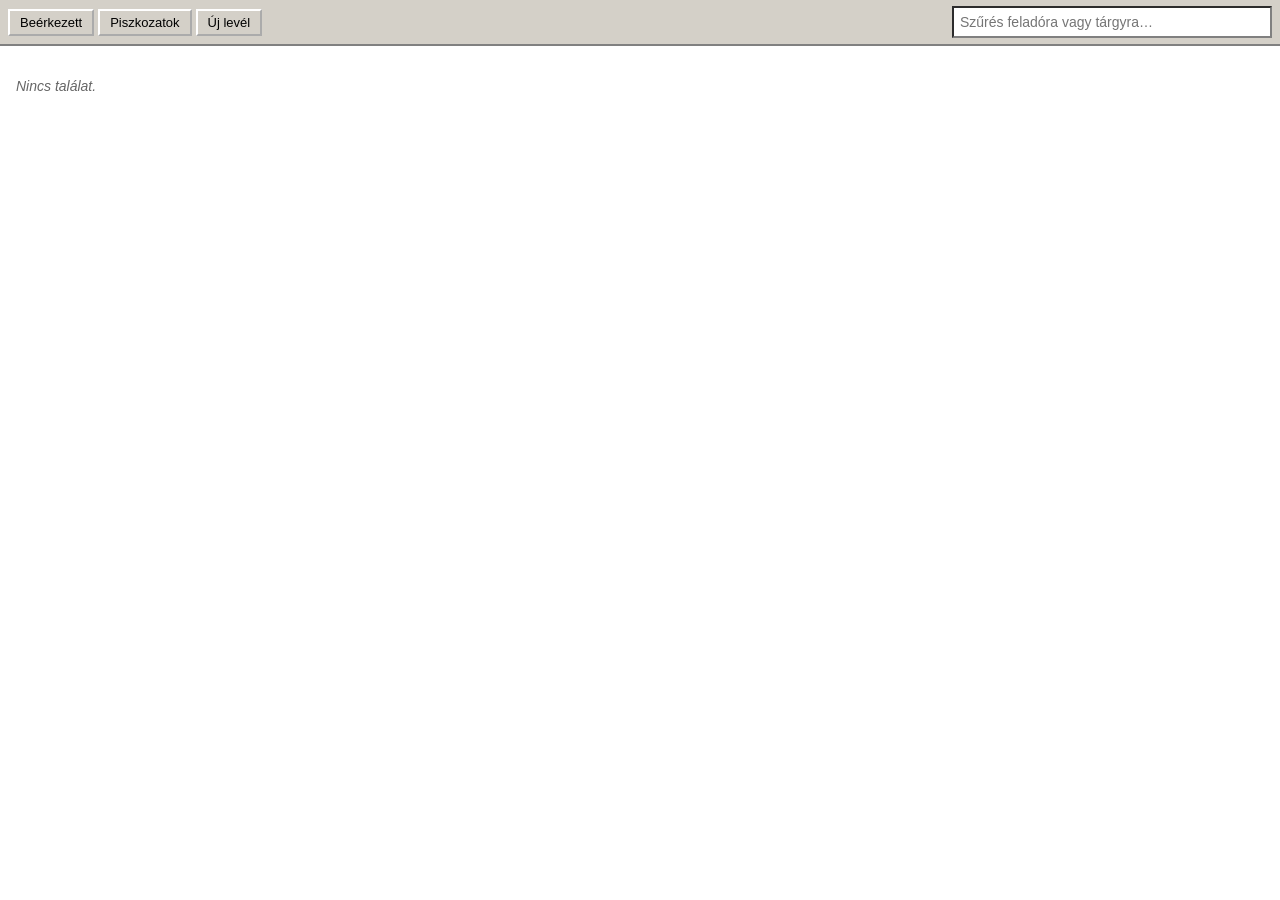
<file: apps/amail/index.html>
<!DOCTYPE html>
<html lang="hu">
<head>
  <meta charset="UTF-8">
  <meta name="viewport" content="width=device-width, initial-scale=1.0">
  <title>Amail</title>
  <link rel="stylesheet" href="amail.css">
</head>
<body>
  <div class="am">
    <header class="am-top">
      <div class="am-tabs">
        <button type="button" id="am-tab-inbox" class="am-tab">Beérkezett</button>
        <button type="button" id="am-tab-drafts" class="am-tab">Piszkozatok</button>
        <button type="button" id="am-new" class="am-tab">Új levél</button>
      </div>
      <div class="am-filter">
        <input id="am-filter" type="search" aria-label="Szűrés">
        <button type="button" id="am-clear" class="am-clear" hidden>×</button>
      </div>
    </header>

    <!-- Lista: beérkezett levelek vagy piszkozatok -->
    <section id="am-list" class="am-list" aria-label="Levelek"></section>

    <!-- Egy levél teljes nézete -->
    <section id="am-detail" class="am-detail" hidden>
      <div class="am-bar">
        <button type="button" id="am-back" class="am-btn">Vissza</button>
        <button type="button" id="am-reply" class="am-btn">Válasz</button>
        <button type="button" id="am-send-draft" class="am-btn" hidden>Küldés</button>
      </div>
      <div id="am-meta" class="am-meta"></div>
      <div id="am-body" class="am-body"></div>

      <!-- Válasz írása -->
      <form id="am-compose" class="am-compose" hidden autocomplete="off">
        <label>Címzett <input id="am-to" type="text"></label>
        <label>Tárgy <input id="am-subject" type="text"></label>
        <label>Szöveg <textarea id="am-text" rows="6"></textarea></label>
        <div class="am-bar">
          <button type="submit" class="am-btn" id="am-send">Küldés</button>
        </div>
      </form>
      <p id="am-status" class="am-status" role="status"></p>
    </section>
  </div>

  <!-- Adatok (levelek, előre megadott levelek) a js/data.js-ből -->
  <script src="../../js/data.js"></script>
  <script src="amail.js"></script>
</body>
</html>
</file>
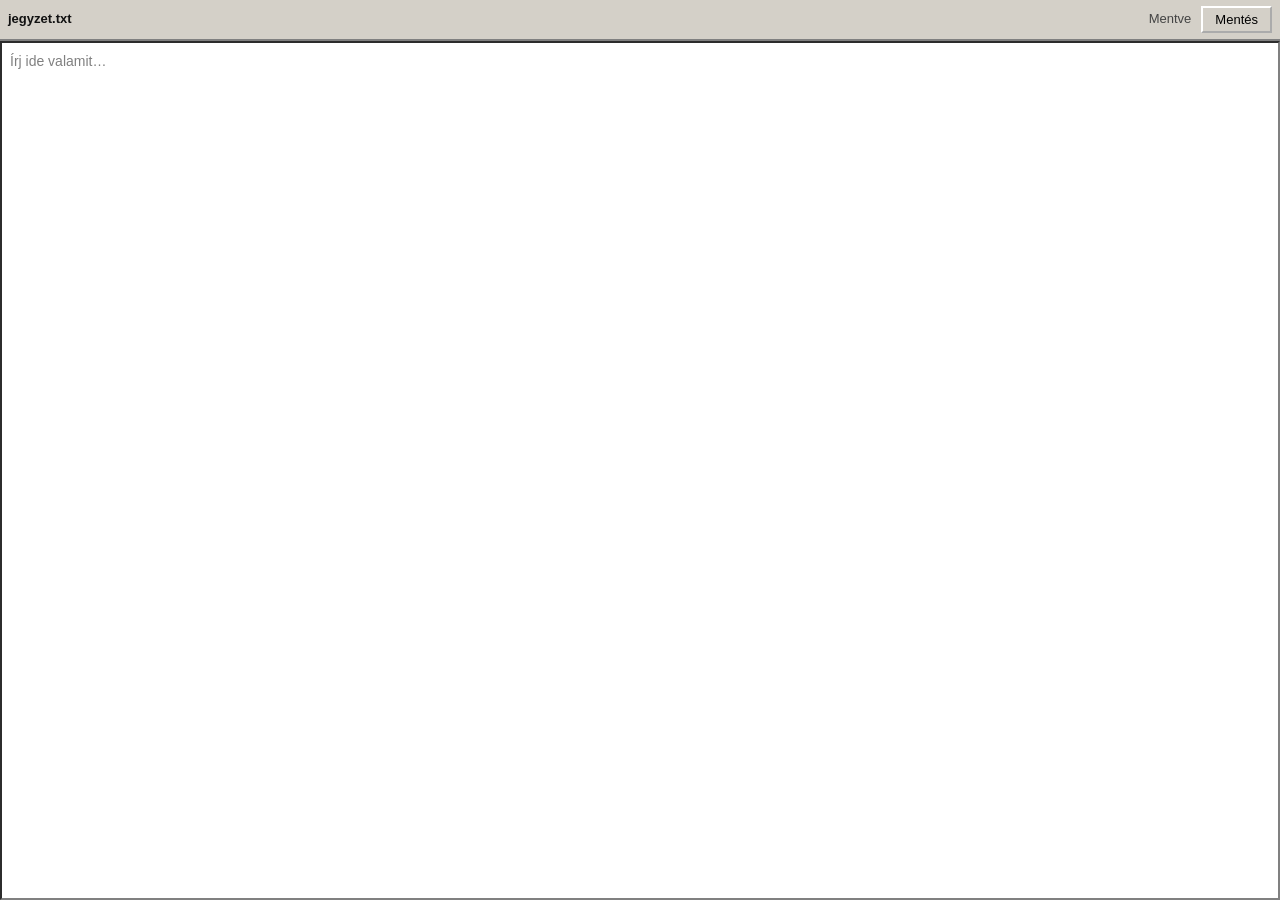
<file: apps/notes/index.html>
<!DOCTYPE html>
<html lang="hu">
<head>
  <meta charset="UTF-8">
  <meta name="viewport" content="width=device-width, initial-scale=1.0">
  <title>Notes</title>
  <link rel="stylesheet" href="notes.css">
</head>
<body>
  <div class="nt">
    <header class="nt-bar">
      <span id="nt-title" class="nt-title"></span>
      <span id="nt-status" class="nt-status" role="status"></span>
      <button type="button" id="nt-save" class="nt-btn">Mentés</button>
    </header>
    <textarea id="nt-text" class="nt-text" spellcheck="false"></textarea>
  </div>

  <!-- Beállítások (cím, szövegek) a js/data.js-ből -->
  <script src="../../js/data.js"></script>
  <script src="notes.js"></script>
</body>
</html>
</file>
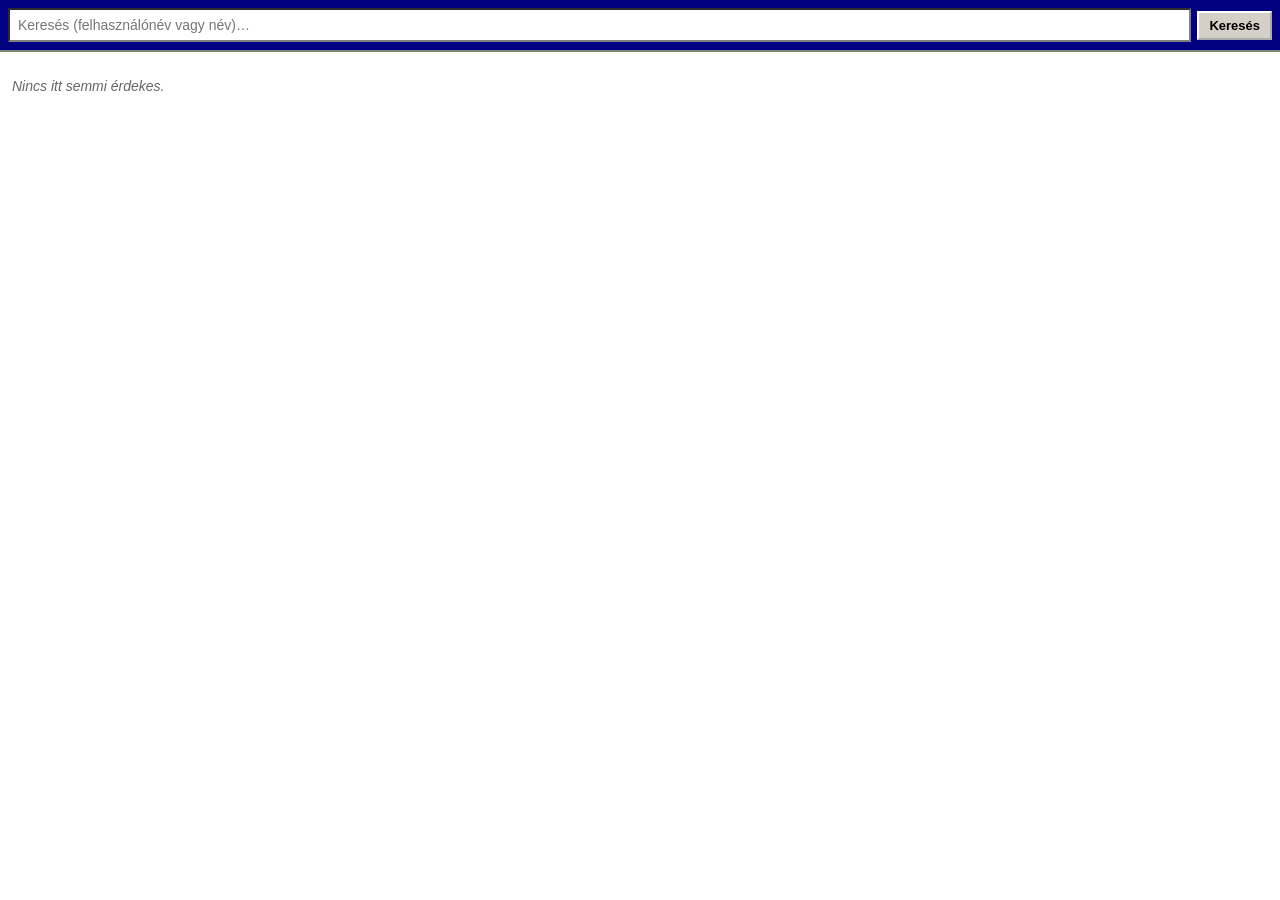
<file: apps/tracebook/index.html>
<!DOCTYPE html>
<html lang="hu">
<head>
  <meta charset="UTF-8">
  <meta name="viewport" content="width=device-width, initial-scale=1.0">
  <title>Tracebook</title>
  <link rel="stylesheet" href="tracebook.css">
</head>
<body>
  <div class="tb">
    <header class="tb-top">
      <form id="tb-search" class="tb-search" role="search" autocomplete="off">
        <input id="tb-q" type="search" aria-label="Keresés">
        <button type="submit" id="tb-go">Keresés</button>
        <button type="button" id="tb-clear" class="tb-clear" aria-label="Keresés törlése" hidden>×</button>
      </form>
    </header>

    <main id="tb-view" class="tb-view" aria-live="polite"></main>

    <div id="tb-toast" class="tb-toast" role="status" hidden></div>
  </div>

  <!-- Adatok (felhasználók, bejegyzések, szövegek) a js/data.js-ből -->
  <script src="../../js/data.js"></script>
  <script src="tracebook.js"></script>
</body>
</html>
</file>
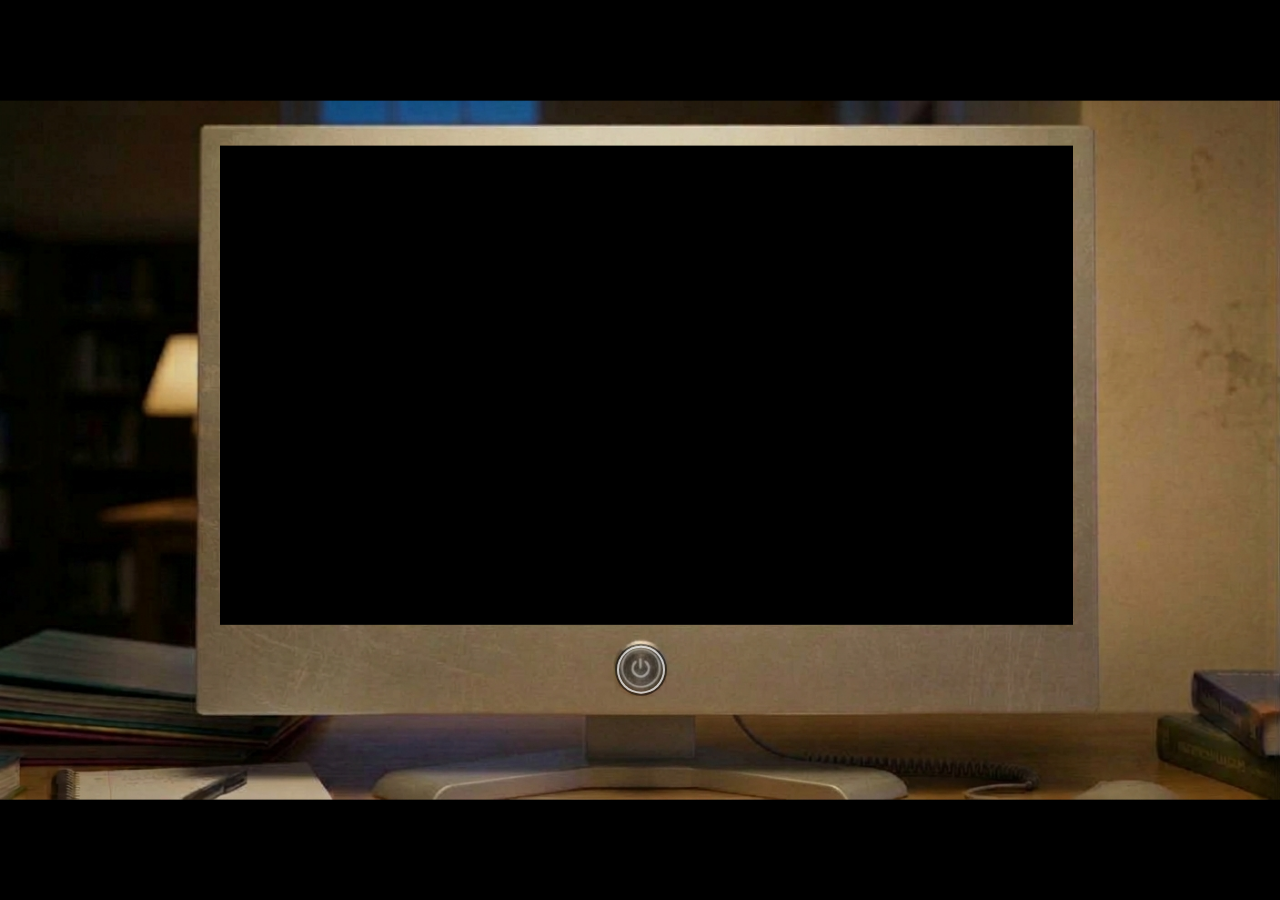
<file: kepernyo.html>
<!DOCTYPE html>
<html lang="hu">
<head>
  <meta charset="UTF-8">
  <meta name="viewport" content="width=device-width, initial-scale=1.0">
  <title>Nyomozós játék – Digitális lábnyom</title>
  <link rel="stylesheet" href="css/style.css">
  <link rel="stylesheet" href="css/wm.css">
  <link rel="stylesheet" href="css/ending.css">
</head>
<body>
  <!-- Keret: a monitor-kép arányát veszi fel, minden % érték ehhez a képhez igazodik -->
  <div id="frame" class="frame">
  <!-- Monitor-kép: mindig látszik, a bekapcsoló gomb ehhez igazodik -->
  <img id="backdrop" class="backdrop" src="assets/szamitogep.png" alt="Számítógép, este 8:30">
  <button id="power-btn" class="power-btn" type="button" aria-label="Monitor bekapcsolása"></button>

  <!-- A kijelző (config.area): ebben váltanak a képernyők -->
  <main id="stage">

    <!-- 1. Kikapcsolt monitor: csak a gép látszik, a gomb a monitor alján van -->
    <section id="screen-off" class="screen active" aria-label="Monitor">
      <p id="off-error" class="off-error" role="alert"></p>
    </section>

    <!-- 2. Bejelentkezés -->
    <section id="screen-login" class="screen" aria-label="Bejelentkezés">
      <div class="login-box">
        <div class="avatar-wrap">
          <img id="avatar" src="assets/nyomozo_fej.png" alt="Nyomozó profilképe">
          <button id="info-btn" class="info-btn" type="button" aria-label="Információ a nyomozóról" aria-expanded="false" aria-controls="info-popup">i</button>
          <div id="info-popup" class="info-popup" role="dialog" aria-label="Információ a nyomozóról" hidden>
            <div class="info-popup-bar">
              <span>Információ</span>
              <button id="info-close" type="button" aria-label="Bezárás">×</button>
            </div>
            <div id="info-text" class="info-text" tabindex="0"></div>
          </div>
        </div>
        
        <!-- Nem <form>: a böngésző jelszókezelője így nem ajánl jelszót és nem ugrik fel -->
        <div id="login-form" class="login-form">
          <label for="password">Jelszó</label>
          <!-- Sima szövegmező, pontokkal maszkolva (js/app.js): a Firefox nem kezeli jelszóként -->
          <input id="password" name="jelszo-mezo" type="text"
                 autocomplete="off" spellcheck="false"
                 data-lpignore="true" data-1p-ignore data-bwignore data-form-type="other">
          <button id="login-btn" type="button">Belépés</button>
        </div>
        <p id="login-error" class="error" role="alert"></p>
      </div>
    </section>

    <!-- 3. Régi stílusú betöltő -->
    <section id="screen-boot" class="screen" aria-label="Betöltés">
      <div class="boot">
        <p class="boot-os">AjtOS</p>
        <pre id="boot-log" class="boot-log"></pre>
        <div class="progress"><div id="progress-bar" class="progress-bar"></div></div>
      </div>
    </section>

    <!-- 4. Asztal tálcával -->
    <section id="screen-desktop" class="screen" aria-label="Asztal">
      <div id="desktop-icons" class="desktop-icons"></div>
      <div id="windows" class="windows"></div>
      <div class="taskbar">
        <button id="start-btn" class="start-btn" type="button">AjtOS</button>
        <div id="taskbar-tasks" class="taskbar-tasks"></div>
        <div class="clock">20:30</div>
      </div>
    </section>

  </main>
  </div>

  <script src="js/data.js"></script>
  <script src="js/wm.js"></script>
  <script src="js/mail.js"></script>
  <script src="js/contacts.js"></script>
  <script src="js/ending.js"></script>
  <script src="js/game_logic.js"></script>
  <script src="js/app.js"></script>
</body>
</html>
</file>
<file: apps/amail/amail.css>
/* ===== Amail – stílus ===== */

html, body {
  height: 100%;
  margin: 0;
  background: #d4d0c8;
  color: #111;
  font: 14px/1.45 Tahoma, Verdana, sans-serif;
}

.am {
  display: flex;
  flex-direction: column;
  height: 100%;
  min-height: 0;
}

/* Fejléc: fülek és szűrő */
.am-top {
  flex: 0 0 auto;
  display: flex;
  flex-wrap: wrap;
  gap: 6px;
  align-items: center;
  justify-content: space-between;
  padding: 6px 8px;
  background: #d4d0c8;
  border-bottom: 2px solid #808080;
}

.am-tabs { display: flex; gap: 4px; }

.am-tab {
  padding: 4px 10px;
  font: 13px Tahoma, sans-serif;
  background: #d4d0c8;
  border: 2px outset #fff;
  cursor: pointer;
}
.am-tab.active { border-style: inset; font-weight: bold; }

.am-filter {
  display: flex;
  gap: 4px;
  flex: 1 1 180px;
  max-width: 320px;
}
.am-filter input {
  flex: 1;
  min-width: 0;
  padding: 4px 6px;
  font: inherit;
  border: 2px inset #808080;
  background: #fff;
}
.am-clear {
  width: 28px;
  padding: 0;
  font: bold 15px/1 Tahoma, sans-serif;
  background: #d4d0c8;
  border: 2px outset #fff;
  cursor: pointer;
}
.am-clear[hidden] { display: none; }

/* Levéllista */
.am-list {
  flex: 1 1 auto;
  min-height: 0;
  overflow-y: auto;
  background: #fff;
}

.am-row {
  display: grid;
  grid-template-columns: minmax(0, 1fr) auto;
  gap: 2px 10px;
  width: 100%;
  padding: 7px 10px;
  text-align: left;
  background: #fff;
  border: 0;
  border-bottom: 1px solid #e0e0e0;
  font: inherit;
  cursor: pointer;
}
.am-row:hover,
.am-row:focus-visible { background: #e8e8f8; outline: none; }

.am-row-from { font-weight: bold; overflow: hidden; text-overflow: ellipsis; white-space: nowrap; }
.am-row-date { color: #666; font-size: 12px; white-space: nowrap; }
.am-row-subject { grid-column: 1 / -1; overflow: hidden; text-overflow: ellipsis; white-space: nowrap; }

.am-empty { padding: 16px; color: #666; font-style: italic; }

/* Levél nézet */
.am-detail {
  flex: 1 1 auto;
  min-height: 0;
  overflow-y: auto;
  padding: 10px;
  background: #fff;
}
.am-detail[hidden] { display: none; }

.am-bar {
  display: flex;
  flex-wrap: wrap;
  gap: 6px;
  margin-bottom: 10px;
}
.am-btn {
  padding: 4px 12px;
  font: 13px Tahoma, sans-serif;
  background: #d4d0c8;
  border: 2px outset #fff;
  cursor: pointer;
}
.am-btn:active { border-style: inset; }
.am-btn[hidden] { display: none; }

.am-meta {
  margin-bottom: 10px;
  padding-bottom: 8px;
  border-bottom: 1px solid #c0c0c0;
  font-size: 13px;
}
.am-meta div { overflow-wrap: anywhere; }
.am-meta .am-label { color: #666; display: inline-block; min-width: 60px; }

.am-body {
  white-space: pre-wrap;
  overflow-wrap: anywhere;
  font: 14px/1.5 "Courier New", monospace;
}

.am-compose {
  display: flex;
  flex-direction: column;
  gap: 8px;
  margin-top: 12px;
  padding-top: 10px;
  border-top: 2px solid #808080;
}
.am-compose[hidden] { display: none; }
.am-compose label { display: flex; flex-direction: column; gap: 3px; font-size: 13px; }
.am-compose input,
.am-compose textarea {
  font: 14px Tahoma, sans-serif;
  padding: 5px;
  border: 2px inset #808080;
  background: #fff;
  resize: vertical;
}

.am-status { min-height: 1.4em; margin: 8px 0 0; color: #000080; font-size: 13px; }
</file>
<file: apps/notes/notes.css>
/* ===== Notes – retro szövegszerkesztő ===== */

html, body {
  height: 100%;
  margin: 0;
  background: #d4d0c8;
  color: #111;
  font: 14px/1.45 Tahoma, Verdana, sans-serif;
}

.nt {
  display: flex;
  flex-direction: column;
  height: 100%;
  min-height: 0;
}

.nt-bar {
  flex: 0 0 auto;
  display: flex;
  align-items: center;
  gap: 10px;
  padding: 6px 8px;
  border-bottom: 2px solid #808080;
  background: #d4d0c8;
  font-size: 13px;
}

.nt-title { font-weight: bold; }

.nt-status {
  margin-left: auto;
  color: #444;
}

.nt-btn {
  padding: 4px 12px;
  font: 13px Tahoma, sans-serif;
  color: #000;
  background: #d4d0c8;
  border: 2px outset #fff;
  cursor: pointer;
}
.nt-btn:active { border-style: inset; }
.nt-btn:focus-visible { outline: 2px dotted #000; outline-offset: -4px; }

.nt-text {
  flex: 1 1 auto;
  min-height: 0;
  width: 100%;
  margin: 0;
  padding: 8px;
  box-sizing: border-box;
  resize: none;
  border: 2px inset #808080;
  outline: none;
  background: #fff;
  color: #000;
  font: 14px/1.45 Tahoma, Verdana, sans-serif;
}
.nt-text::placeholder { color: #808080; }
</file>
<file: apps/tracebook/tracebook.css>
/* ===== Tracebook – stílus ===== */

html, body {
  height: 100%;
  margin: 0;
  background: #d4d0c8;
  color: #111;
  font: 14px/1.45 Tahoma, Verdana, sans-serif;
}

.tb {
  position: relative;
  display: flex;
  flex-direction: column;
  height: 100%;
  min-height: 0;
}

/* Fejléc: keresőmező */
.tb-top {
  flex: 0 0 auto;
  padding: 8px;
  background: #000080;
}

.tb-search {
  display: flex;
  gap: 6px;
  align-items: center;
}

.tb-search input {
  flex: 1;
  min-width: 0;
  padding: 5px 8px;
  font: inherit;
  border: 2px inset #808080;
  background: #fff;
}

.tb-search button {
  padding: 5px 10px;
  font: bold 13px Tahoma, sans-serif;
  background: #d4d0c8;
  border: 2px outset #fff;
  cursor: pointer;
}
.tb-search button:active { border-style: inset; }

.tb-clear { width: 30px; padding: 0 !important; font-size: 16px !important; }

/* Görgethető tartalom */
.tb-view {
  flex: 1 1 auto;
  min-height: 0;
  overflow-y: auto;
  padding: 10px 12px 16px;
  background: #fff;
  border-top: 2px solid #808080;
}

.tb-h {
  margin: 0 0 10px;
  font: bold 15px Tahoma, sans-serif;
  color: #000080;
}

/* Bejegyzés */
.tb-post {
  padding: 10px 0;
  border-bottom: 1px solid #c0c0c0;
}

.tb-post-head {
  display: flex;
  align-items: center;
  gap: 8px;
  flex-wrap: wrap;
  margin-bottom: 4px;
}

.tb-post-text {
  white-space: pre-wrap;
  overflow-wrap: anywhere;
}

.tb-date {
  margin-left: auto;
  color: #666;
  font-size: 12px;
}

.tb-link {
  padding: 0;
  background: none;
  border: 0;
  font: bold 14px Tahoma, sans-serif;
  color: #000080;
  text-decoration: underline;
  cursor: pointer;
}

.tb-img {
  display: block;
  max-width: 100%;
  height: auto;
  margin: 6px 0;
  border: 1px solid #808080;
}

/* Profilkép: kör alakú, szürke alap ha nincs kép */
.tb-avatar {
  flex: 0 0 auto;
  width: 28px;
  height: 28px;
  border-radius: 50%;
  overflow: hidden;
  background: #9a9a9a;
  border: 1px solid #555;
}
.tb-avatar img {
  width: 100%;
  height: 100%;
  object-fit: cover;
  display: block;
}
.tb-avatar.big {
  width: 96px;
  height: 96px;
}

/* Profil fejléc */
.tb-profile {
  display: flex;
  gap: 14px;
  align-items: center;
  flex-wrap: wrap;
  padding-bottom: 10px;
  border-bottom: 2px solid #808080;
  margin-bottom: 8px;
}
.tb-profile-name { font: bold 18px Tahoma, sans-serif; }
.tb-username { color: #555; }

.tb-friends {
  display: flex;
  flex-wrap: wrap;
  gap: 6px;
  list-style: none;
  padding: 0;
  margin: 0 0 10px;
}
.tb-friends button {
  padding: 3px 8px;
  font: 13px Tahoma, sans-serif;
  background: #d4d0c8;
  border: 1px outset #fff;
  cursor: pointer;
}

.tb-back {
  margin: 0 0 10px;
  padding: 4px 10px;
  font: 13px Tahoma, sans-serif;
  background: #d4d0c8;
  border: 2px outset #fff;
  cursor: pointer;
}

.tb-empty { color: #666; font-style: italic; }

/* Korábban megnyitott profilok a főoldalon */
.tb-recent { display: flex; flex-direction: column; gap: 6px; align-items: flex-start; }
.tb-recent-item {
  background: none; border: 1px solid #bbb; padding: 4px 10px;
  font: inherit; cursor: pointer; text-align: left;
}
.tb-recent-item:hover { background: #eee; }

/* Értesítés a jobb alsó sarokban */
.tb-toast {
  position: absolute;
  right: 12px;
  bottom: 12px;
  max-width: 80%;
  padding: 8px 12px;
  background: #000;
  color: #ffd700;
  border: 2px solid #ffd700;
  font: bold 13px Tahoma, sans-serif;
}
.tb-toast[hidden] { display: none; }
</file>
<file: css/style.css>
/* ===== Nyomozós játék – stílusok ===== */

:root {
  --win-gray: #c0c0c0;
  --win-navy: #000080;
  --desk-teal: #008080;
  --text-light: #f0f0f0;
}

* { box-sizing: border-box; }

html, body {
  margin: 0;
  height: 100%;
  background: #000;
  overflow: hidden;
  font-family: Tahoma, Verdana, "Trebuchet MS", sans-serif;
}

/* A játéktér területe; a helyét és méretét a js/app.js állítja (config.area) */
#stage {
  position: absolute;
  left: 0;
  top: 0;
  width: 100vw;
  height: 100vh;
  overflow: hidden;
  z-index: 1;
  background: transparent; /* a monitor-kép látszik alatta, ha a kijelző nincs letakarva */
}

/* Kikapcsolt monitor: a kijelző fekete */
#screen-off {
  background: #000;
}

/* Beágyazott mód (?embed=1): a 3D monitor képernyőjeként, háttérkép és saját gomb nélkül */
.embed .frame {
  position: fixed;
  left: 0;
  top: 0;
  transform: none;
  width: 100%;
  height: 100%;
}
.embed .backdrop,
.embed .power-btn {
  display: none;
}
.embed #stage {
  left: 0 !important;
  top: 0 !important;
  width: 100% !important;
  height: 100% !important;
}

/* Keret: a monitor-kép arányában, az ablakba illesztve (a sávok feketék).
   Minden %-os érték (kijelző, gomb) ehhez a kerethez képest értendő. */
.frame {
  --ar: 1.7778; /* alapérték, a js/app.js a monitor-kép valódi arányára állítja */
  position: fixed;
  left: 50%;
  top: 50%;
  transform: translate(-50%, -50%);
  width: min(100vw, calc(100vh * var(--ar)));
  height: min(100vh, calc(100vw / var(--ar)));
}

/* Monitor-kép: a keret egészét kitölti, mindig látszik */
.backdrop {
  position: absolute;
  inset: 0;
  width: 100%;
  height: 100%;
  object-fit: fill;
  background: #000;
  z-index: 0;
}

/* Képernyők: egymásra kerülnek, csak az .active látszik */
.screen {
  position: absolute;
  inset: 0;
  display: none;
}
.screen.active { display: block; }

.scene-img {
  position: absolute;
  inset: 0;
  width: 100%;
  height: 100%;
  object-fit: cover;
}

/* ===== 1. Monitor ===== */
.power-btn {
  position: absolute;
  z-index: 2;
  transform: translate(-50%, -50%); /* a js/app.js állítja a helyét (config.powerButton) */
  width: 48px;
  height: 48px;
  border-radius: 50%;
  background: rgba(0, 0, 0, 0.35);
  border: 2px solid rgba(255, 255, 255, 0.7);
  box-shadow: 0 0 0 2px rgba(0, 0, 0, 0.5);
  cursor: pointer;
}
.power-btn:hover,
.power-btn:focus-visible {
  border-color: #9f9;
  box-shadow: 0 0 12px #9f9;
  outline: none;
}

.off-error {
  position: absolute;
  left: 50%;
  bottom: 12px;
  transform: translateX(-50%);
  margin: 0;
  padding: 6px 12px;
  color: #ff8080;
  background: rgba(0, 0, 0, 0.7);
  font-size: 14px;
}
.off-error:empty { display: none; }

/* ===== 2. Bejelentkezés ===== */
.login-box {
  position: absolute;
  left: 50%;
  top: 50%;
  transform: translate(-50%, -50%);
  width: min(360px, 92vw);
  padding: 20px;
  background: rgba(0, 0, 0, 0.7);
  border: 2px solid #555;
  color: var(--text-light);
  text-align: center;
}

.login-box.shake { animation: shake 0.4s; }

@keyframes shake {
  0%, 100% { transform: translate(-50%, -50%); }
  20%, 60% { transform: translate(calc(-50% - 8px), -50%); }
  40%, 80% { transform: translate(calc(-50% + 8px), -50%); }
}

.avatar-wrap {
  position: relative;
  width: 150px;
  height: 150px;
  margin: 0 auto 12px;
}

#avatar {
  width: 100%;
  height: 100%;
  border-radius: 50%;
  object-fit: cover;
  border: 4px solid #ddd;
  background: #333;
}

.info-btn {
  position: absolute;
  top: 0;
  right: -6px;
  width: 32px;
  height: 32px;
  border-radius: 50%;
  border: 2px solid #fff;
  background: var(--win-navy);
  color: #fff;
  font: bold 18px Georgia, serif;
  cursor: pointer;
}
.info-btn:focus-visible { outline: 2px dotted #ff0; outline-offset: 2px; }

/* Info popup: az i gombtól jobbra nyílik, a bejelentkező dobozon kívül is kiér */
.info-popup {
  position: absolute;
  top: -4px;
  left: calc(100% + 14px);
  width: min(280px, 78vw);
  height: 260px;
  display: flex;
  flex-direction: column;
  background: var(--win-gray);
  color: #000;
  border: 2px outset #fff;
  box-shadow: 4px 4px 0 rgba(0, 0, 0, 0.5);
  font-size: 14px;
  text-align: left;
  z-index: 5;
  transform-origin: top left;
  animation: info-pop 0.18s ease-out;
}
.info-popup[hidden] { display: none; }
@keyframes info-pop {
  from { transform: scale(0.3); opacity: 0; }
  to { transform: scale(1); opacity: 1; }
}
.info-popup-bar {
  display: flex;
  align-items: center;
  justify-content: space-between;
  padding: 3px 3px 3px 8px;
  background: var(--win-navy);
  color: #fff;
  font: bold 13px Tahoma, Verdana, sans-serif;
}
.info-popup-bar button {
  width: 22px;
  height: 20px;
  padding: 0;
  background: var(--win-gray);
  color: #000;
  border: 2px outset #fff;
  font: bold 14px Tahoma, sans-serif;
  line-height: 1;
  cursor: pointer;
}
.info-popup-bar button:active { border-style: inset; }

.info-text {
  flex: 1;
  min-height: 0;
  margin: 6px;
  padding: 8px 10px;
  background: #fff;
  border: 2px inset #888;
  overflow-y: auto;
  overscroll-behavior: contain;
  scrollbar-width: thin;
  color: #000;
  line-height: 1.4;
  white-space: pre-line;
}
.info-text:focus-visible { outline: 2px dotted #8a6f4a; outline-offset: 2px; }
.info-text[hidden] { display: none; }
/* Kiemelés: vékony sárga sáv a szöveg alján (nem tömbszerű háttér) */
.info-text mark {
  background: linear-gradient(transparent 62%, #ffe94d 62%, #ffe94d 90%, transparent 90%);
  color: inherit;
  font-weight: bold;
  padding: 0;
  -webkit-box-decoration-break: clone;
  box-decoration-break: clone;
}

#login-form {
  display: flex;
  flex-direction: column;
  gap: 8px;
}
#login-form label { font-size: 14px; }
#login-form input {
  padding: 8px;
  font-size: 16px;
  border: 2px inset #888;
}
#login-form button {
  padding: 8px;
  font-size: 15px;
  background: var(--win-gray);
  border: 2px outset #fff;
  cursor: pointer;
}
#login-form button:active { border-style: inset; }

.error {
  min-height: 1.3em;
  margin: 10px 0 0;
  color: #ff8080;
  font-size: 14px;
}

/* ===== 3. Betöltő ===== */
#screen-boot {
  background: #000;
  color: #bbb;
}

.boot {
  position: absolute;
  left: 50%;
  top: 50%;
  transform: translate(-50%, -50%);
  width: min(480px, 92vw);
  text-align: center;
}

.boot-os {
  margin: 0 0 24px;
  font: bold clamp(36px, 8vw, 56px) "Courier New", monospace;
  letter-spacing: 6px;
  color: #ddd;
}

.boot-log {
  height: 150px;
  margin: 0 0 20px;
  font: 14px "Courier New", monospace;
  color: #aaa;
  text-align: left;
  white-space: pre-wrap;
  overflow: hidden;
}

.progress {
  height: 16px;
  padding: 2px;
  background: #222;
  border: 2px inset #888;
}
.progress-bar {
  height: 100%;
  width: 0;
  background: #0a0;
}

/* ===== 4. Asztal ===== */
#screen-desktop {
  background: var(--desk-teal);
  overflow: hidden;
}

/* Ikonok rácson: felülről lefelé, oszloponként. A sorrend a data.js desktop.icons listája. */
.desktop-icons {
  position: absolute;
  inset: 0 0 40px 0;
  padding: 8px;
  box-sizing: border-box;
  display: grid;
  grid-auto-flow: column;
  grid-template-rows: repeat(auto-fill, 72px);
  grid-auto-rows: 72px;
  grid-auto-columns: 76px;
  justify-content: start;
  align-content: start;
  gap: 4px;
}

.icon {
  position: relative;
  width: 76px;
  padding: 2px;
  background: transparent;
  border: 1px dotted transparent;
  color: #fff;
  font: 11px Tahoma, Verdana, sans-serif;
  text-align: center;
  cursor: pointer;
}
.icon:hover,
.icon:focus-visible {
  border-color: #fff;
  background: rgba(192, 192, 192, 0.3);
  outline: none;
}

/* Fontos ikon: kiemelt kijelölés (sárga) */
.icon.important:hover,
.icon.important:focus-visible {
  border-color: #ff0;
  background: rgba(0, 0, 128, 0.35);
}

.icon-img {
  position: relative;
  display: block;
  width: 36px;
  height: 36px;
  margin: 0 auto 3px;
  background: var(--win-gray);
  border: 2px solid #fff;
}
.icon-img img {
  width: 100%;
  height: 100%;
  object-fit: contain;
  display: block;
}

.icon-label {
  display: block;
  text-shadow: 1px 1px 0 #000;
}

/* Fontos ikon: vékony sárga outline a kép körül, nem jel */
.icon.important .icon-img {
  outline: 2px solid #ff0;
  outline-offset: 2px;
}

.taskbar {
  position: absolute;
  left: 0;
  right: 0;
  bottom: 0;
  height: 40px;
  display: flex;
  align-items: center;
  gap: 6px;
  padding: 3px 4px;
  background: var(--win-gray);
  border-top: 2px outset #fff;
}

.start-btn {
  padding: 4px 14px;
  font: bold 14px Tahoma, sans-serif;
  background: var(--win-gray);
  border: 2px outset #fff;
  cursor: pointer;
}
.start-btn:active { border-style: inset; }

.taskbar-tasks { flex: 1; }

.clock {
  padding: 4px 10px;
  font: 13px Tahoma, sans-serif;
  border: 2px inset #888;
}

/* Ikon-méretek: a .icon és .icon-img szabályokban állíthatók */
</file>
<file: css/wm.css>
/* ===== Ablakkezelő (js/wm.js) ===== */

/* Ablakréteg: az asztal területe a tálca felett. Az ikonokat ne takarja el. */
.windows {
  position: absolute;
  left: 0;
  top: 0;
  right: 0;
  bottom: 40px; /* a tálca magassága */
  overflow: hidden;
  pointer-events: none;
}

.win {
  position: absolute;
  display: flex;
  flex-direction: column;
  background: var(--win-gray, #c0c0c0);
  border: 2px outset #fff;
  box-shadow: 3px 3px 0 rgba(0, 0, 0, 0.5);
  pointer-events: auto;
  min-width: 0;
}

.win-title {
  display: flex;
  align-items: center;
  gap: 6px;
  padding: 3px 4px 3px 8px;
  background: #808080;      /* inaktív ablak */
  color: #fff;
  font: bold 13px Tahoma, Verdana, sans-serif;
  cursor: move;
  user-select: none;
  touch-action: none;
}
.win.focused .win-title { background: var(--win-navy, #000080); }

.win-name {
  overflow: hidden;
  text-overflow: ellipsis;
  white-space: nowrap;
}

.win-close {
  margin-left: auto;
  width: 22px;
  height: 20px;
  padding: 0;
  background: var(--win-gray, #c0c0c0);
  color: #000;
  border: 1px outset #fff;
  font: bold 14px/1 Tahoma, sans-serif;
  cursor: pointer;
}
.win-close:active { border-style: inset; }

.win-body {
  flex: 1;
  width: 100%;
  min-height: 0;
  border: 0;
  background: #fff;
}

/* Átméretező fogantyú a jobb alsó sarokban */
.win-grip {
  position: absolute;
  right: 0;
  bottom: 0;
  width: 14px;
  height: 14px;
  cursor: nwse-resize;
  background: linear-gradient(135deg, transparent 50%, #808080 50%);
}

/* Húzás/átméretezés közben az iframe ne fogja fel az egeret */
.windows.dragging .win-body { pointer-events: none; }

/* Tálca gombok */
.task-btn {
  max-width: 160px;
  padding: 4px 10px;
  background: var(--win-gray, #c0c0c0);
  border: 2px outset #fff;
  font: 13px Tahoma, Verdana, sans-serif;
  overflow: hidden;
  text-overflow: ellipsis;
  white-space: nowrap;
  cursor: pointer;
}
.task-btn.active {
  border-style: inset;
  font-weight: bold;
}

/* Értesítés: piros pötty az ikon jobb felső sarkában */
.icon.has-notify .icon-img::after {
  content: "";
  position: absolute;
  top: -5px;
  right: -5px;
  width: 12px;
  height: 12px;
  border-radius: 50%;
  background: #d00;
  border: 2px solid #fff;
  box-sizing: border-box;
}

/* Értesítés: szöveg a jobb alsó sarokban, a tálca fölött */
.notify {
  position: absolute;
  right: 10px;
  bottom: 50px;
  z-index: 1000;
  max-width: 70%;
  padding: 8px 12px;
  background: #d4d0c8;
  color: #000;
  border: 2px outset #fff;
  box-shadow: 3px 3px 0 rgba(0, 0, 0, 0.5);
  font: bold 13px Tahoma, sans-serif;
}
.notify[hidden] { display: none; }
</file>
<file: css/ending.css>
/* Végkép (js/ending.js): "Király vagy!" vagy a valódi történet */

.ending {
  position: fixed;
  inset: 0;
  margin: auto;
  width: min(360px, 90vw);
  height: fit-content;
  padding: 16px 18px;
  z-index: 1000;
  background: #d4d0c8;
  border: 2px outset #fff;
  box-shadow: 4px 4px 0 #000;
  font: 13px Tahoma, sans-serif;
  color: #000;
  text-align: center;
}

.ending h2 {
  margin: 0 0 10px;
  font-size: 18px;
}

.ending p {
  margin: 0 0 14px;
  text-align: left;
  line-height: 1.4;
}

.ending button {
  font: 13px Tahoma, sans-serif;
  padding: 4px 18px;
  background: #d4d0c8;
  border: 2px outset #fff;
  cursor: pointer;
}

.ending button:focus {
  outline: 1px dotted #000;
  outline-offset: -4px;
}

.ending-win h2 {
  color: #006400;
}

.ending-lose h2 {
  color: #800000;
}
</file>
